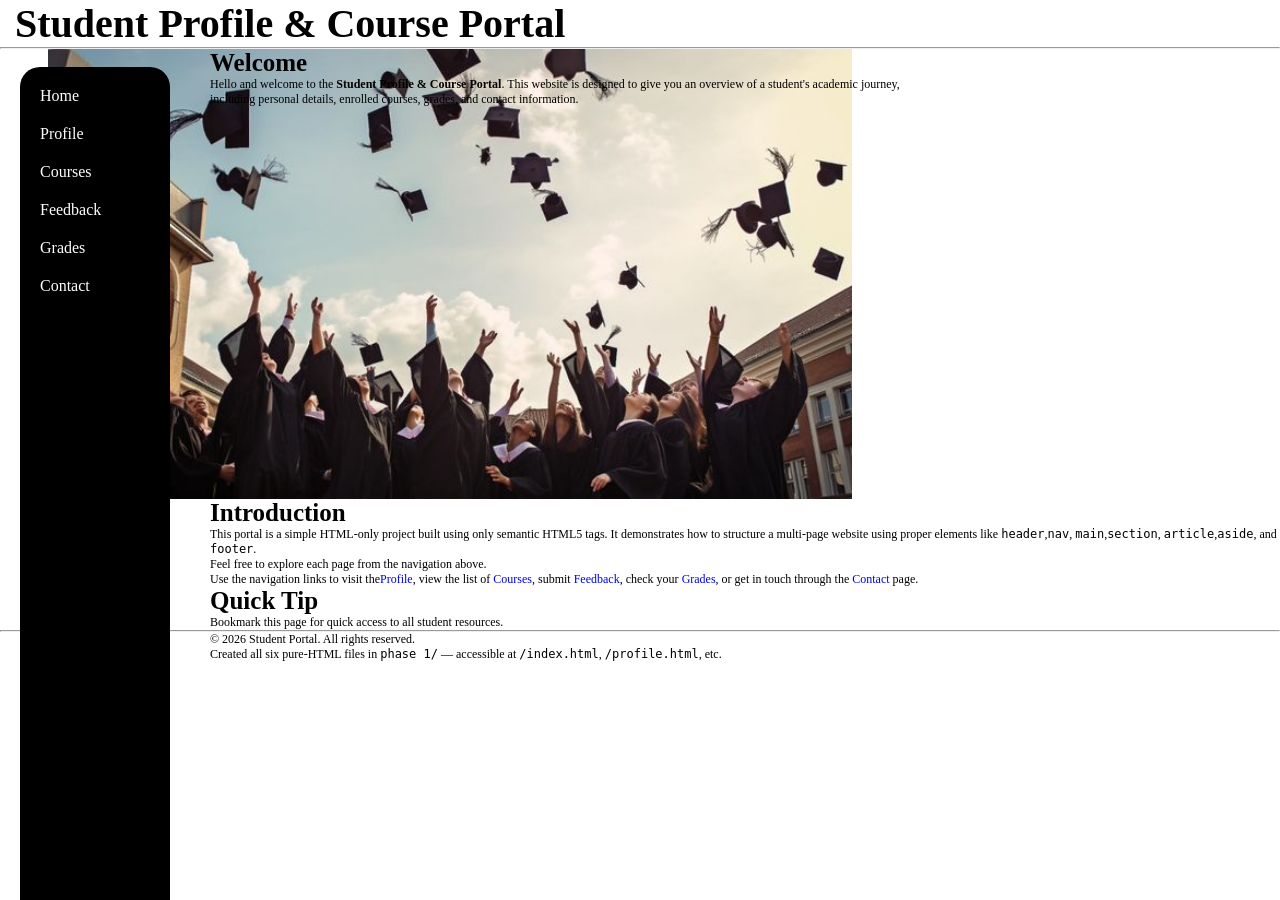
<file: index.html>
<!DOCTYPE html>
<html lang="en">

<head>
    <meta charset="UTF-8">
    <meta name="viewport" content="width=device-width, initial-scale=1.0">
    <title>Student Profile & Course Portal</title>
    <link rel="stylesheet" href="style.css">
</head>

<body class="indexbody">


    <header>
        <h1 class="studentprofile">Student Profile &amp; Course Portal</h1>

        <nav class="navbar1">

            <li><a href="index.html">Home</a></li>
            <li><a href="profile.html">Profile</a></li>
            <li><a href="courses.html">Courses</a></li>
            <li><a href="feedback.html">Feedback</a></li>
            <li><a href="grades.html">Grades</a></li>
            <li><a href="contact.html">Contact</a></li>

        </nav>
    </header>

    <hr>


    <main>

        <section>
            <div class="welcomemassage">
                <h2 class="welcome">Welcome</h2>

                <p class="welcomep">
                    Hello and welcome to the
                    <strong>Student Profile &amp; Course Portal</strong>.
                    This website is designed to give you an overview of a
                    student's academic journey, including personal details,
                    enrolled courses, grades, and contact information.
                </p>
            </div>
        </section>

        <section>
            <h2 class="introduction">Introduction</h2>

            <article>
                <p class="introductionp">
                    This portal is a simple HTML-only project built using
                    only semantic HTML5 tags. It demonstrates how to
                    structure a multi-page website using proper elements
                    like <code>header</code>,<code>nav</code>,
                    <code>main</code>,<code>section</code>,
                    <code>article</code>,<code>aside</code>, and
                    <code>footer</code>.
                </p>

                <p class="introductionp">
                    Feel free to explore each page from the navigation above.
                </p>

                <p class="introductionp">
                    Use the navigation links to visit the<a href="profile.html">Profile</a>,
                    view the list of
                    <a href="courses.html">Courses</a>,
                    submit
                    <a href="feedback.html">Feedback</a>,
                    check your
                    <a href="grades.html">Grades</a>,
                    or get in touch through the
                    <a href="contact.html">Contact</a> page.
                </p>
            </article>
        </section>


        <aside>
            <h2 class="quicktip">Quick Tip</h2>
            <p class="quickp">
                Bookmark this page for quick access to all student resources.
            </p>
        </aside>

    </main>

    <hr>


    <footer class="fotterindex">
        <p class="fotterp">&copy; 2026 Student Portal. All rights reserved.</p>

        <p class="fotterp">
            Created all six pure-HTML files in
            <code>phase 1/</code> — accessible at
            <code>/index.html</code>,
            <code>/profile.html</code>, etc.
        </p>
    </footer>

</body>

</html>
</file>
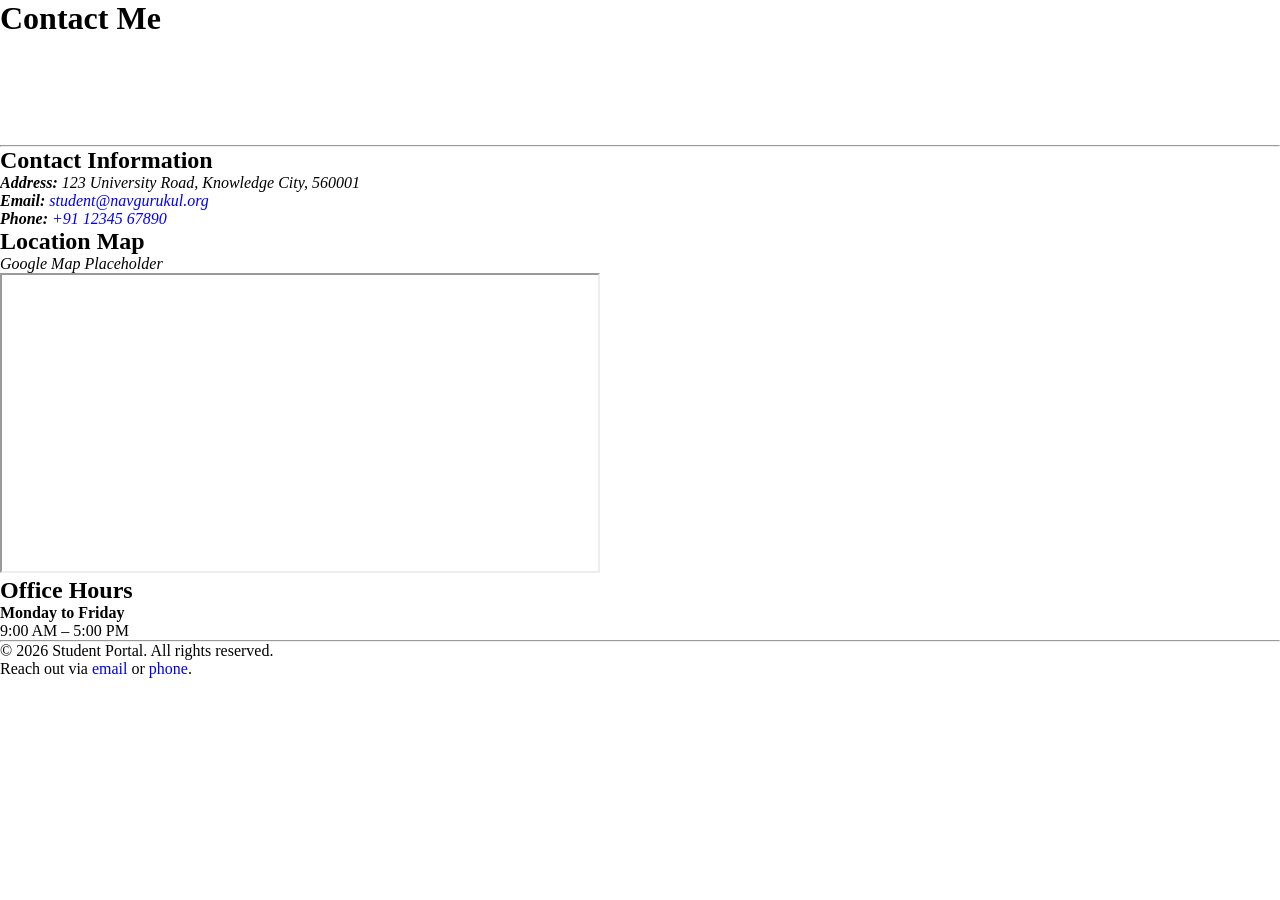
<file: contact.html>
<!DOCTYPE html>
<html lang="en">

<head>
    <meta charset="UTF-8">
    <meta name="viewport" content="width=device-width, initial-scale=1.0">
    <title>Contact Me</title>
    <link rel="stylesheet" href="style.css">
</head>

<body>


    <header>
        <h1>Contact Me</h1>


        <nav>
            <ul>
                <li><a href="index.html">Home</a></li>
                <li><a href="profile.html">Profile</a></li>
                <li><a href="courses.html">Courses</a></li>
                <li><a href="feedback.html">Feedback</a></li>
                <li><a href="grades.html">Grades</a></li>
                <li><a href="contact.html">Contact</a></li>
            </ul>
        </nav>
    </header>

    <hr>


    <main>


        <section>
            <h2>Contact Information</h2>

            <address>
                <ul>
                    <li>
                        <strong>Address:</strong>
                        123 University Road, Knowledge City, 560001
                    </li>

                    <li>
                        <strong>Email:</strong>
                        <a href="mailto:student@navgurukul.org">
                            student@navgurukul.org
                        </a>
                    </li>

                    <li>
                        <strong>Phone:</strong>
                        <a href="tel:+911234567890">
                            +91 12345 67890
                        </a>
                    </li>
                </ul>
            </address>
        </section>

        <section>
            <h2>Location Map</h2>

            <p>
                <em>Google Map Placeholder</em>
            </p>


            <iframe src="https://www.google.com/maps?q=NavGurukul&output=embed" width="600" height="300">
            </iframe>
        </section>


        <section>
            <h2>Office Hours</h2>

            <p>
                <strong>Monday to Friday</strong><br>
                9:00 AM – 5:00 PM
            </p>
        </section>

    </main>

    <hr>


    <footer>
        <p>&copy; 2026 Student Portal. All rights reserved.</p>

        <p>
            Reach out via <a href="mailto:student@navgurukul.org">email</a>
            or
            <a href="tel:+911234567890">phone</a>.
        </p>
    </footer>

</body>

</html>
</file>
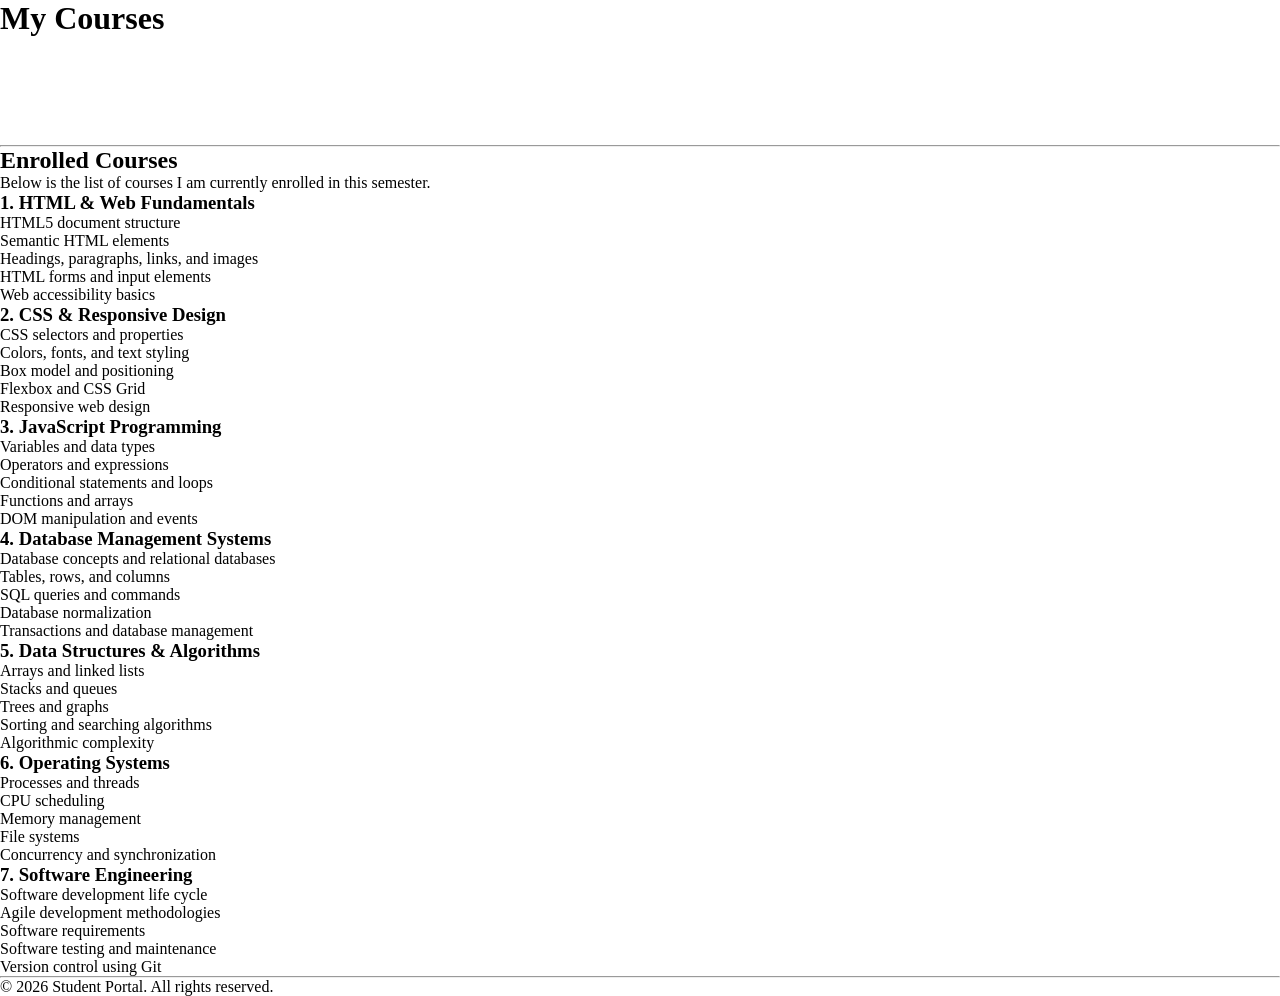
<file: courses.html>
<!DOCTYPE html>
<html lang="en">

<head>
    <meta charset="UTF-8">
    <meta name="viewport" content="width=device-width, initial-scale=1.0">
    <title>My Courses</title>
    <link rel="stylesheet" href="style.css">
</head>

<body>


    <header>
        <h1>My Courses</h1>


        <nav>
            <ul>
                <li><a href="index.html">Home</a></li>
                <li><a href="profile.html">Profile</a></li>
                <li><a href="courses.html">Courses</a></li>
                <li><a href="feedback.html">Feedback</a></li>
                <li><a href="grades.html">Grades</a></li>
                <li><a href="contact.html">Contact</a></li>
            </ul>
        </nav>
    </header>

    <hr>


    <main>

        <section>
            <h2>Enrolled Courses</h2>

            <p>
                Below is the list of courses I am currently enrolled in this semester.
            </p>


            <article>
                <h3>1. HTML &amp; Web Fundamentals</h3>
                <ul>
                    <li>HTML5 document structure</li>
                    <li>Semantic HTML elements</li>
                    <li>Headings, paragraphs, links, and images</li>
                    <li>HTML forms and input elements</li>
                    <li>Web accessibility basics</li>
                </ul>
            </article>


            <article>
                <h3>2. CSS &amp; Responsive Design</h3>
                <ul>
                    <li>CSS selectors and properties</li>
                    <li>Colors, fonts, and text styling</li>
                    <li>Box model and positioning</li>
                    <li>Flexbox and CSS Grid</li>
                    <li>Responsive web design</li>
                </ul>
            </article>


            <article>
                <h3>3. JavaScript Programming</h3>
                <ul>
                    <li>Variables and data types</li>
                    <li>Operators and expressions</li>
                    <li>Conditional statements and loops</li>
                    <li>Functions and arrays</li>
                    <li>DOM manipulation and events</li>
                </ul>
            </article>


            <article>
                <h3>4. Database Management Systems</h3>
                <ul>
                    <li>Database concepts and relational databases</li>
                    <li>Tables, rows, and columns</li>
                    <li>SQL queries and commands</li>
                    <li>Database normalization</li>
                    <li>Transactions and database management</li>
                </ul>
            </article>


            <article>
                <h3>5. Data Structures &amp; Algorithms</h3>
                <ul>
                    <li>Arrays and linked lists</li>
                    <li>Stacks and queues</li>
                    <li>Trees and graphs</li>
                    <li>Sorting and searching algorithms</li>
                    <li>Algorithmic complexity</li>
                </ul>
            </article>

            <article>
                <h3>6. Operating Systems</h3>
                <ul>
                    <li>Processes and threads</li>
                    <li>CPU scheduling</li>
                    <li>Memory management</li>
                    <li>File systems</li>
                    <li>Concurrency and synchronization</li>
                </ul>
            </article>


            <article>
                <h3>7. Software Engineering</h3>
                <ul>
                    <li>Software development life cycle</li>
                    <li>Agile development methodologies</li>
                    <li>Software requirements</li>
                    <li>Software testing and maintenance</li>
                    <li>Version control using Git</li>
                </ul>
            </article>

        </section>

    </main>

    <hr>


    <footer>
        <p>&copy; 2026 Student Portal. All rights reserved.</p>
    </footer>

</body>

</html>
</file>
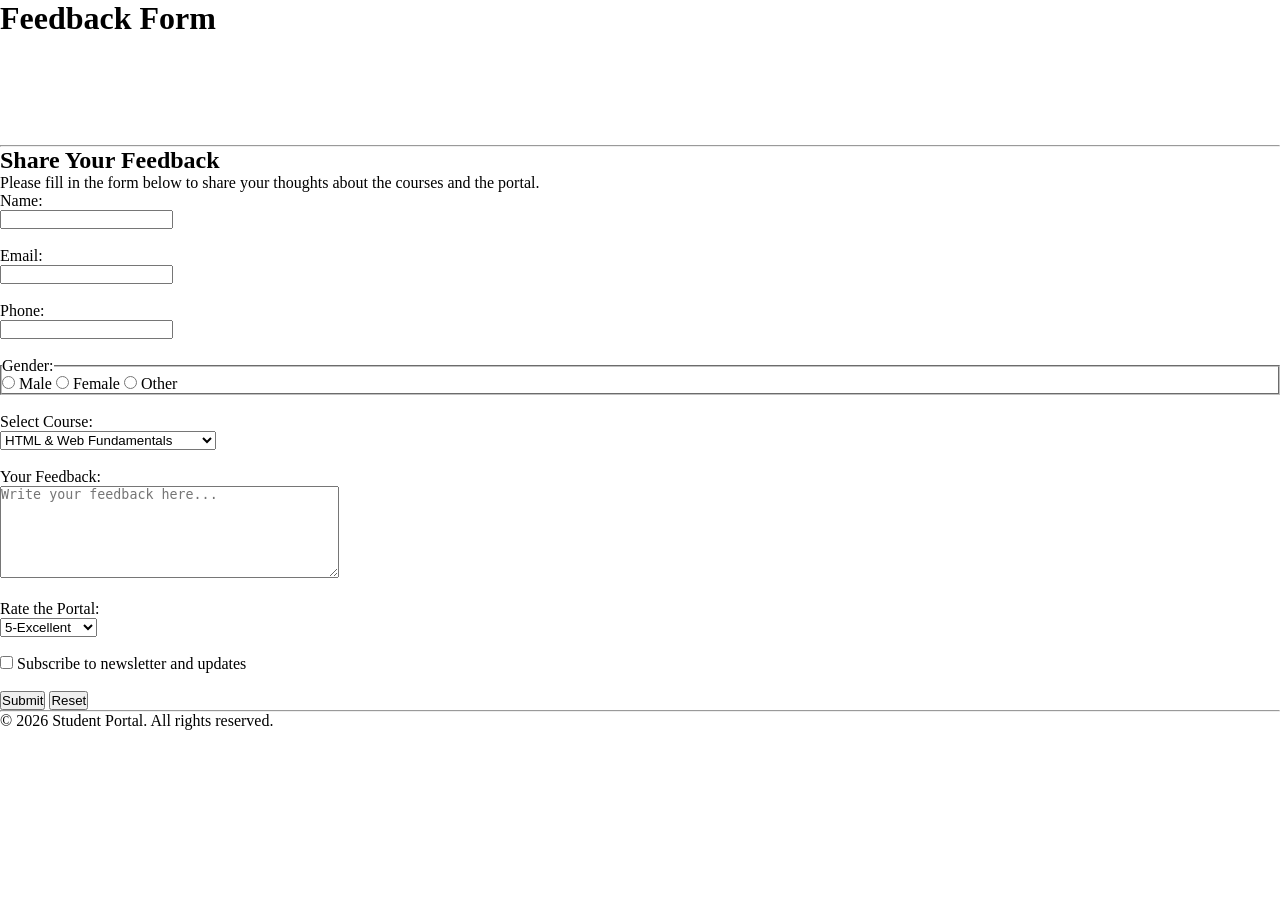
<file: feedback.html>
<!DOCTYPE html>
<html lang="en">

<head>
    <meta charset="UTF-8">
    <meta name="viewport" content="width=device-width, initial-scale=1.0">
    <title>Feedback Form</title>
    <link rel="stylesheet" href="style.css">
</head>

<body>


    <header>
        <h1>Feedback Form</h1>


        <nav>
            <ul>
                <li><a href="index.html">Home</a></li>
                <li><a href="profile.html">Profile</a></li>
                <li><a href="courses.html">Courses</a></li>
                <li><a href="feedback.html">Feedback</a></li>
                <li><a href="grades.html">Grades</a></li>
                <li><a href="contact.html">Contact</a></li>
            </ul>
        </nav>
    </header>

    <hr>


    <main>

        <section>
            <h2>Share Your Feedback</h2>

            <p>
                Please fill in the form below to share your thoughts
                about the courses and the portal.
            </p>

            <form>


                <div>
                    <label for="name">Name:</label><br>
                    <input type="text" id="name" name="name" required>
                </div>
                <br>


                <div>
                    <label for="email">Email:</label><br>
                    <input type="email" id="email" name="email" required>
                </div>

                <br>


                <div>
                    <label for="phone">Phone:</label><br>
                    <input type="tel" id="phone" name="phone">
                </div>

                <br>

                <fieldset>
                    <legend>Gender:</legend>

                    <input type="radio" id="male" name="gender" value="male">
                    <label for="male">Male</label>

                    <input type="radio" id="female" name="gender" value="female">
                    <label for="female">Female</label>

                    <input type="radio" id="other" name="gender" value="other">
                    <label for="other">Other</label>
                </fieldset>

                <br>


                <div>
                    <label for="course">Select Course:</label><br>

                    <select id="course" name="course">
                        <option value="html">HTML &amp; Web Fundamentals</option>
                        <option value="css">CSS &amp; Responsive Design</option>
                        <option value="javascript">JavaScript Programming</option>
                        <option value="database">Database Management Systems</option>
                        <option value="dsa">Data Structures &amp; Algorithms</option>
                        <option value="os">Operating Systems</option>
                        <option value="software">Software Engineering</option>
                    </select>
                </div>

                <br>


                <div>
                    <label for="feedback">Your Feedback:</label><br>

                    <textarea id="feedback" name="feedback" rows="6" cols="40" placeholder="Write your feedback here..."
                        required></textarea>
                </div>

                <br>


                <div>
                    <label for="rating">Rate the Portal:</label><br>

                    <select id="rating" name="rating">
                        <option value="5">5-Excellent</option>
                        <option value="4">4-Very Good</option>
                        <option value="3">3-Good</option>
                        <option value="2">2-Average</option>
                        <option value="1">1-Poor</option>
                    </select>
                </div>

                <br>

                <div>
                    <input type="checkbox" id="newsletter" name="newsletter" value="yes">

                    <label for="newsletter">
                        Subscribe to newsletter and updates
                    </label>
                </div>

                <br>


                <button type="submit">Submit</button>
                <button type="reset">Reset</button>

            </form>
        </section>

    </main>

    <hr>


    <footer>
        <p>&copy; 2026 Student Portal. All rights reserved.</p>
    </footer>

</body>

</html>
</file>
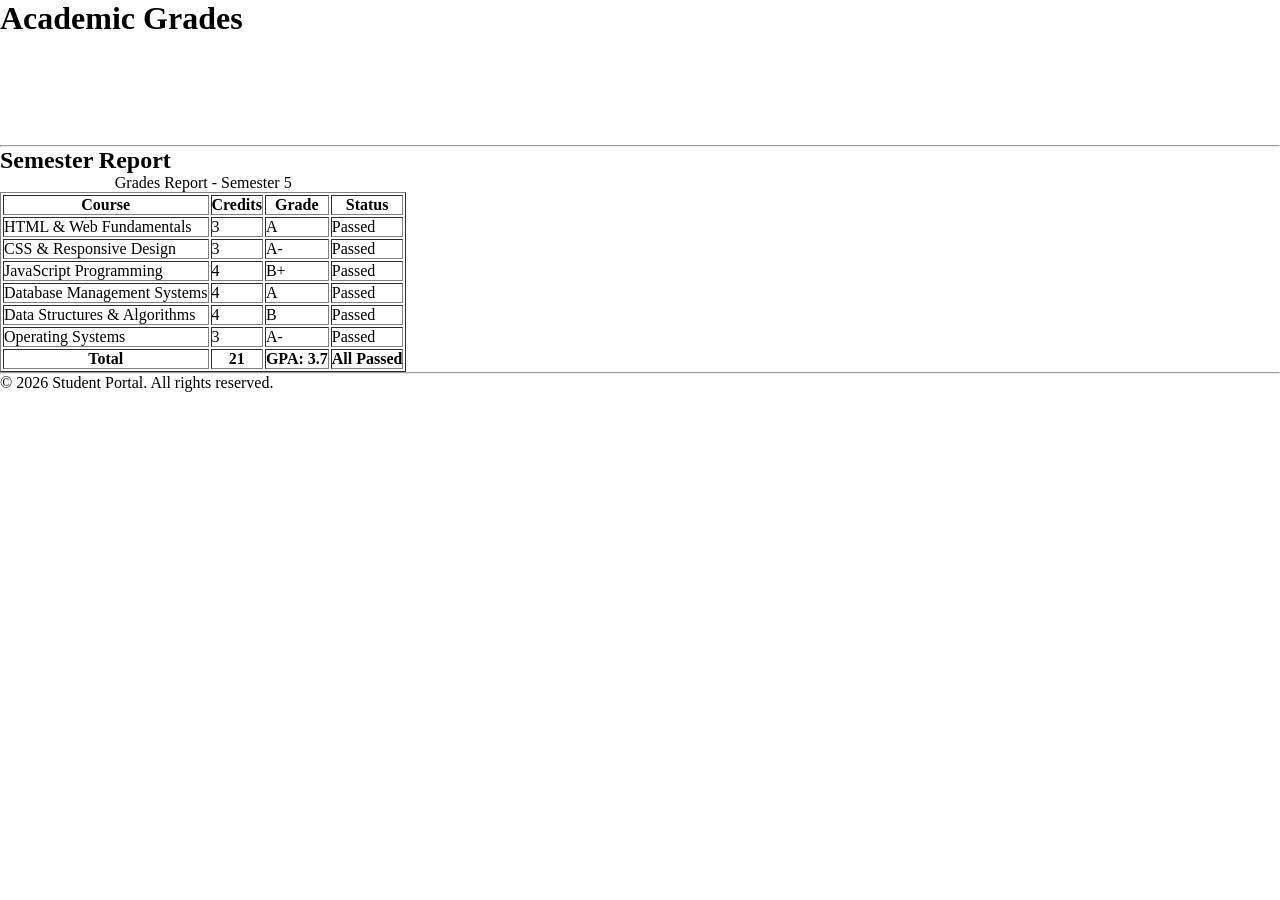
<file: grades.html>
<!DOCTYPE html>
<html lang="en">

<head>
    <meta charset="UTF-8">
    <meta name="viewport" content="width=device-width, initial-scale=1.0">
    <title>Academic Grades</title>
    <link rel="stylesheet" href="style.css">
</head>

<body>


    <header>
        <h1>Academic Grades</h1>


        <nav>
            <ul>
                <li><a href="index.html">Home</a></li>
                <li><a href="profile.html">Profile</a></li>
                <li><a href="courses.html">Courses</a></li>
                <li><a href="feedback.html">Feedback</a></li>
                <li><a href="grades.html">Grades</a></li>
                <li><a href="contact.html">Contact</a></li>
            </ul>
        </nav>
    </header>

    <hr>


    <main>

        <section>
            <h2>Semester Report</h2>

            <table border="1">
                <caption>Grades Report - Semester 5</caption>

                <thead>
                    <tr>
                        <th>Course</th>
                        <th>Credits</th>
                        <th>Grade</th>
                        <th>Status</th>
                    </tr>
                </thead>

                <tbody>
                    <tr>
                        <td>HTML &amp; Web Fundamentals</td>
                        <td>3</td>
                        <td>A</td>
                        <td>Passed</td>
                    </tr>

                    <tr>
                        <td>CSS &amp; Responsive Design</td>
                        <td>3</td>
                        <td>A-</td>
                        <td>Passed</td>
                    </tr>

                    <tr>
                        <td>JavaScript Programming</td>
                        <td>4</td>
                        <td>B+</td>
                        <td>Passed</td>
                    </tr>

                    <tr>
                        <td>Database Management Systems</td>
                        <td>4</td>
                        <td>A</td>
                        <td>Passed</td>
                    </tr>

                    <tr>
                        <td>Data Structures &amp; Algorithms</td>
                        <td>4</td>
                        <td>B</td>
                        <td>Passed</td>
                    </tr>

                    <tr>
                        <td>Operating Systems</td>
                        <td>3</td>
                        <td>A-</td>
                        <td>Passed</td>
                    </tr>
                </tbody>

                <tfoot>
                    <tr>
                        <th>Total</th>
                        <th>21</th>
                        <th>GPA: 3.7</th>
                        <th>All Passed</th>
                    </tr>
                </tfoot>

            </table>
        </section>

    </main>

    <hr>


    <footer>
        <p>&copy; 2026 Student Portal. All rights reserved.</p>
    </footer>

</body>

</html>
</file>
<file: style.css>
* {
  padding: 0;
  margin: 0;
  box-sizing: border-box;
  list-style: none;
  text-decoration: none;

}
.studentprofile {
  margin-left: 15px;
  font-size: 40px;
  font-weight: bold;
  color: black;
}
.indexbody{
   background-color: white;
  background
  
  
}

.navbar1 {
  display: flex;
  flex-direction: column;
  background-color: black;
border-radius: 20px;
  padding:20px;
  margin: 20px;
  text-transform: capitalize;
  width: 150px;
  height: 100vh;
  gap: 20px;
  position: fixed;
 
  
 
}
nav a{
  color: white;
}
a:hover{
  color: black;
}
a:visited{
  color: navajowhite;
}
.welcome {
  font-size: 25px;
  margin-left: 210px;
  font-weight: bold;
}
.welcomemassage{
  background-image: url(img/welcome.jpg) ;
  background-size: contain;
  background-repeat: no-repeat;
  width: 100vh;
  height: 50vh;
  background-position: center;


}
.introduction{
  font-size: 25px;
  margin-left: 210px;
  font-weight: bold;
  
}
.welcomep{
  font-size: 12px;
  margin-left: 210px;
  
}
.introductionp{
  font-size: 12px;
  margin-left: 210px;
    
}
.quicktip{
  font-size: 25px;
  margin-left: 210px;
  font-weight: bold;
  
  
}
.quickp{
  font-size: 12px;
  margin-left: 210px;
  
}
.fotterp{
  font-size: 12px;
  margin-left: 210px;
}
</file>
